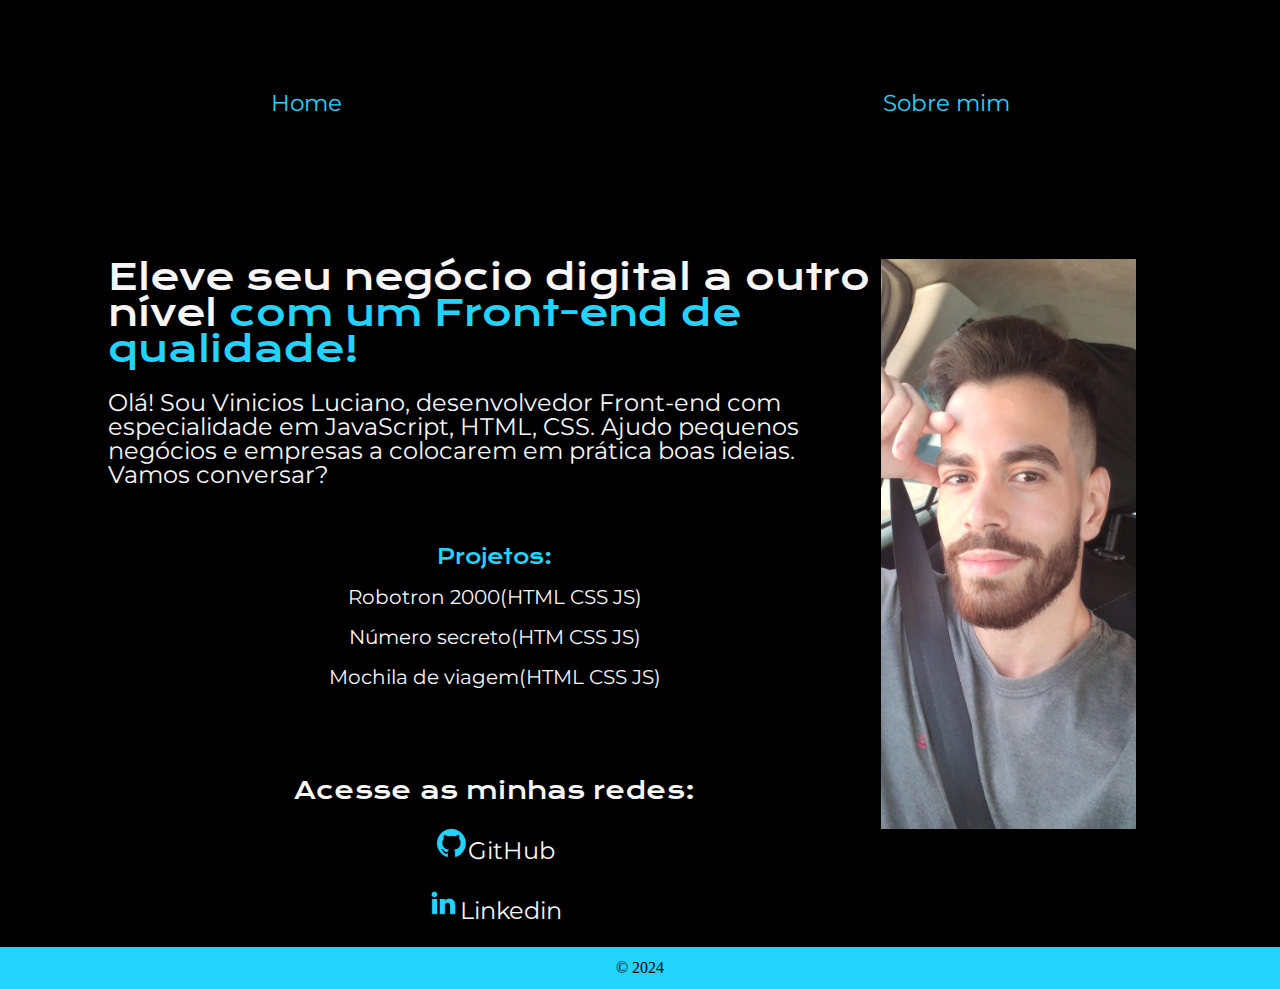
<file: index.html>
<!DOCTYPE html>
<html lang="pt-br">
<head>
    <meta charset="UTF-8">
    <meta name="viewport" content="width=device-width, initial-scale=1.0">
    <link rel="stylesheet" href="styles/reset.css">
    <link rel="stylesheet" href="styles/style.css">
    <link rel="preconnect" href="https://fonts.googleapis.com">
<link rel="preconnect" href="https://fonts.gstatic.com" crossorigin>
<link href="https://fonts.googleapis.com/css2?family=Montserrat:wght@600&display=swap" rel="stylesheet">
<link href="https://fonts.googleapis.com/css2?family=Krona+One&family=Montserrat:wght@600&display=swap" rel="stylesheet">
    <title>Portfólio-Vinicios</title>
</head>
<body>
    <header class="titulo">

        <h1><a class="a__h1" href="index.html">Home</a></h1>
        <h1><a class="a__h1" href="SobreMim.html">Sobre mim</a></h1>
    </header>


    <div class="titulo__principal">

        <h2>Eleve seu negócio digital a outro nível <strong>com um Front-end de qualidade!</strong> 
            <p class="apresentacao">Olá! Sou Vinicios Luciano, desenvolvedor Front-end com especialidade em  JavaScript, HTML, CSS. Ajudo pequenos negócios e empresas a colocarem em prática boas ideias. Vamos conversar? 
                
                <ul class="projetos"><strong>Projetos:</strong>
                    <li class="projeto__t"><a class="a__li" href="https://viniprogramadorjs.github.io/robotrom-2000/">Robotron 2000(HTML CSS JS)</a></li>
                    <li class="projeto__t"><a class="a__li" href="https://viniprogramadorjs.github.io/numero-secreto-jogo/">Número secreto(HTM CSS JS)</a></li>
                    <li class="projeto__t"><a class="a__li" href="https://viniprogramadorjs.github.io/projeto-mochila-de-viagem/">Mochila de viagem(HTML CSS JS)</a></li>
                </ul>

                <ul class="listas"><strong class="strong__lista">Acesse as minhas redes:</strong>
                <li class="git"><img class="img__git" src="img/github.png" alt="GitHub"><a href="https://github.com/ViniProgramadorjs">GitHub</a></li>
                <li class="linkedin"><img class="img__linkedin" src="img/linkedin.png" alt="Linkedin"><a href="https://www.linkedin.com/in/vinicios-luciano-aa0b16233/">Linkedin</a></li>
            </ul>
        </p>
        
        </h2>
        <img class="img__vini" src="img/imagem.jpg" alt="imagem-vinicios">
    </div>
</body>

<footer class="rodape">
    <h4 class="rodape__descricao">© 2024</h4>
</footer>
</html>
</file>
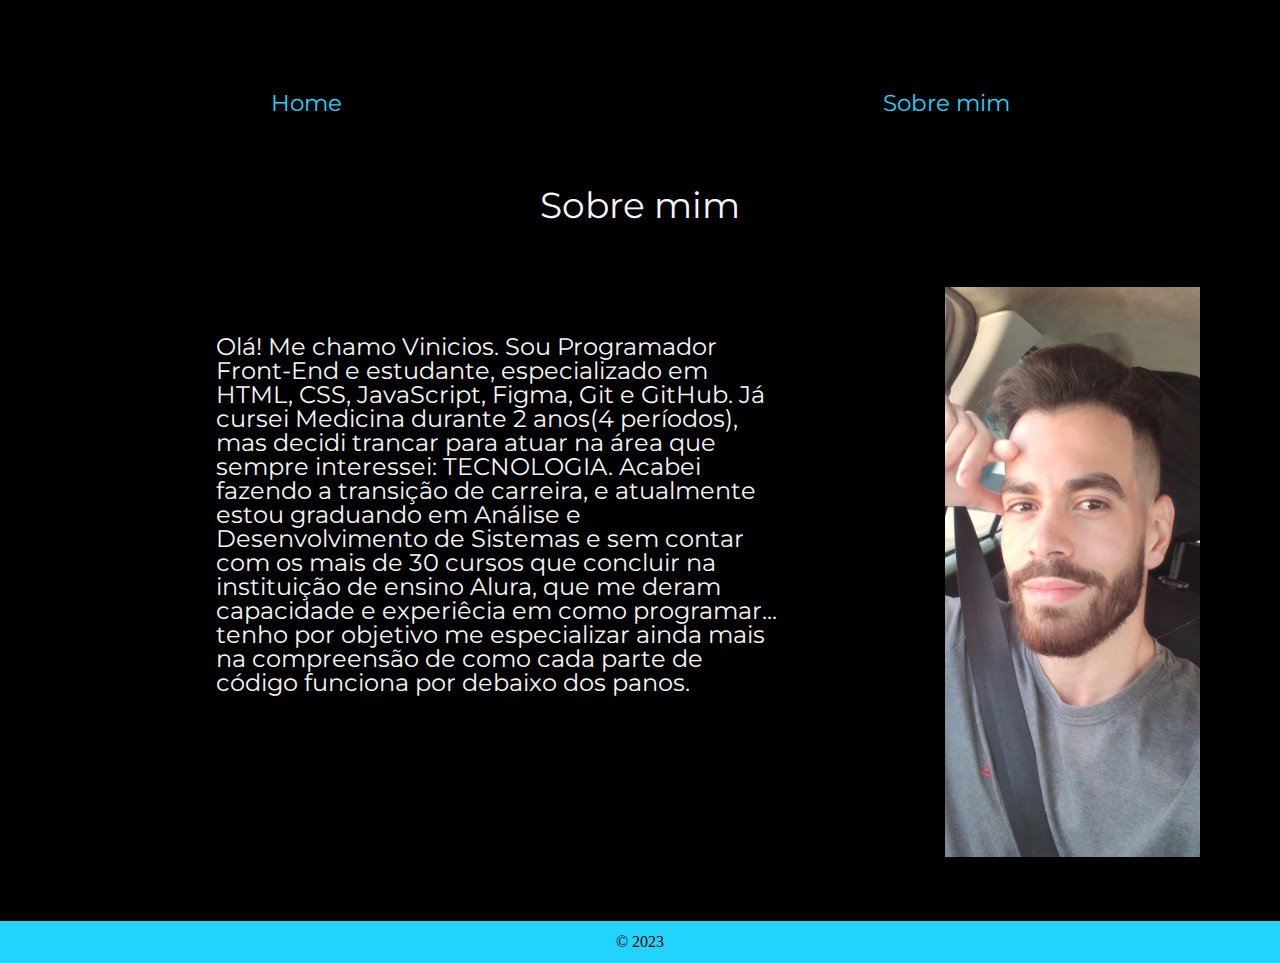
<file: SobreMim.html>
<!DOCTYPE html>
<html lang="pt-br">
<head>
    <meta charset="UTF-8">
    <meta name="viewport" content="width=device-width, initial-scale=1.0">
    <link rel="stylesheet" href="styles/reset.css">
    <link rel="stylesheet" href="styles/styleSobreMim.css">
    <link rel="preconnect" href="https://fonts.googleapis.com">
    <link href="https://fonts.googleapis.com/css2?family=Montserrat:wght@600&display=swap" rel="stylesheet">
<link href="https://fonts.googleapis.com/css2?family=Krona+One&family=Montserrat:wght@600&display=swap" rel="stylesheet">
    <title>Sobre mim</title>
</head>
<body>

    <header class="titulo">

        <h1><a class="a__h1" href="index.html">Home</a></h1>
        <h1><a class="a__h1" href="SobreMim.html">Sobre mim</a></h1>

    </header>

    <h2 class="titulo__texto">Sobre mim</h2>
    
    <div class="texto">
        <p class="frase">
            Olá! Me chamo Vinicios. Sou Programador Front-End e estudante, especializado em HTML, CSS, JavaScript, Figma, Git e GitHub. Já cursei Medicina durante 2 anos(4 períodos), mas decidi trancar para atuar na área que sempre interessei: TECNOLOGIA. Acabei fazendo a transição de carreira, e atualmente estou graduando em Análise e Desenvolvimento de Sistemas e sem contar com os mais de 30 cursos que concluir na instituição de ensino Alura, que me deram capacidade e experiêcia em como programar... tenho por objetivo me especializar ainda mais na compreensão de como cada parte de código funciona por debaixo dos panos.
        </p>
        <img class="img__vini" src="img/imagem.jpg" alt="imagem-vinicios">
    </div>
    
</body>

<footer class="rodape">
    <h4 class="rodape__descricao">© 2023</h4>
</footer>
</html>
</file>
<file: styles/style.css>
:root {
    --cor-primaria:#22D4FD;
    --cor-secundaria:#F6F6F6;
    --font-primaria: 'Montserrat', sans-serif;
    --font-secundaria: 'Krona One', sans-serif;
}

body {
    background-color: #000000;
}

.a__h1 {
    text-decoration: none;
    color: var(--cor-primaria);
}

a {
    text-decoration: none;
    color: var(--cor-secundaria);
}

a:hover {
    color: #ecacac;
}

.titulo {
    color: var(--cor-primaria);
    display: flex;
    justify-content: space-around;
    padding-top: 4em;
    font-size: 23px;
    font-family: var(--font-primaria);
}



.titulo__principal {
    display: flex;
    justify-content: center;
    color: var(--cor-secundaria);
    font-size: 36px;
    font-family: var(--font-secundaria);
    padding: 4em 4em 0 3em;
}


strong {
    color: var(--cor-primaria);
}

.apresentacao {
    color: var(--cor-secundaria);
    font-family: var(--font-primaria);
    font-size: 24px;
    padding: 1em 0 0 0;
}

.img__vini {
    width: 255px;
    height: 570px;
}

.projetos {
    text-align: center;
    font-size: 20px;
    padding-top: 3em;
}

.projeto__t {
    margin: 1em;
    font-family: var(--font-primaria);
}

.listas {
    color: var(--cor-secundaria);
    font-family:  var(--font-secundaria);
    font-size: 24px;
    text-align: center;
    padding-top: 3em;

}

.strong__lista {
    color: var(--cor-secundaria);
}

 .git {
    margin: 1em;
    font-family: var(--font-primaria);
    /* border: solid; */
    border-color: var(--cor-primaria);
    
}

.linkedin {
    margin: 1em;
    font-family: var(--font-primaria);
} 

.rodape__descricao {
    background-color: var(--cor-primaria);
    color: #000000;
    text-align: center;
    padding: 0.8em;
    
}
</file>
<file: styles/styleSobreMim.css>
:root {
    --cor-primaria:#22D4FD;
    --cor-secundaria:#F6F6F6;
    --font-primaria: 'Montserrat', sans-serif;
    --font-secundaria: 'Krona One', sans-serif;
}


body {
    background-color: #000000;
}

.a__h1 {
    text-decoration: none;
    color: var(--cor-primaria);
}

a {
    text-decoration: none;
    color: var(--cor-secundaria);
}

a:hover {
    color: #ecacac;
}

.titulo {
    color: var(--cor-primaria);
    display: flex;
    justify-content: space-around;
    padding-top: 4em;
    font-size: 23px;
    font-family: var(--font-primaria);
}

.texto {
  display: flex;
  justify-content: center;
  padding: 4em 5em 0 3em;
}

.titulo__texto {
    color: var(--cor-secundaria);
    font-family: var(--font-primaria);
    font-size: 36px;
    text-align: center;
    padding-top: 2em;
}

.frase {
    color: var(--cor-secundaria);
    font-size: 24px;
    font-family: var(--font-primaria);
    margin: 2em 7em;
}

.img__vini {
    width: 255px;
    height: 570px;
    padding-bottom: 4em;
}

.rodape__descricao {
    background-color: var(--cor-primaria);
    color: #000000;
    text-align: center;
    padding: 0.8em;
    
}
</file>
